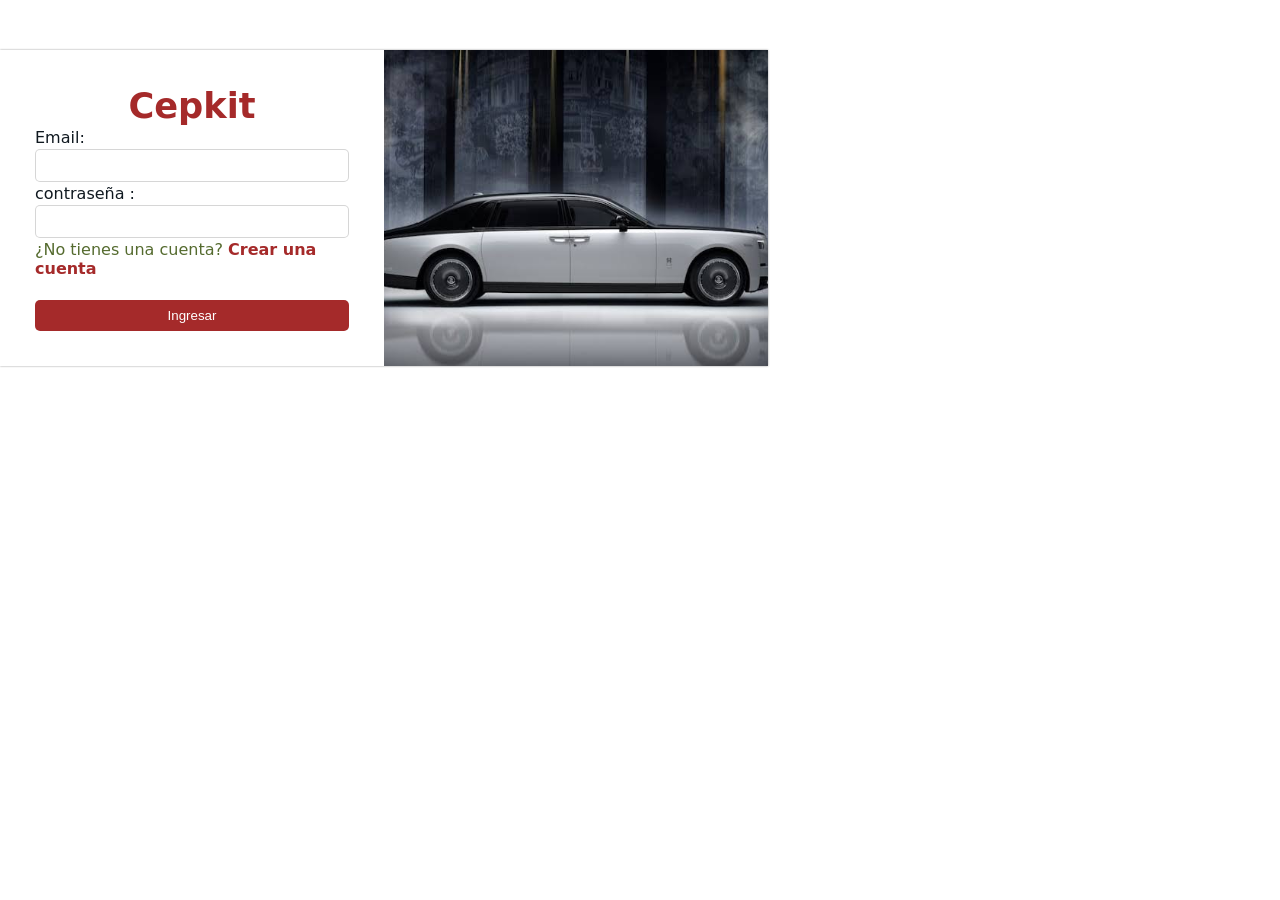
<file: index.html>
<!DOCTYPE html>
<html lang="en">
<head>
    <meta charset="UTF-8">
    <meta name="viewport" content="width=device-width, initial-scale=1.0">
    <title>CepKit</title>
    <link rel="stylesheet" href="CSS/estilo.css">
</head>
<body>
    <main class="contenedor-global">
        <section class="panel-derecha">
            <div class="formulario">
                <form action="">
                    <h2>Cepkit</h2>
                    <label for ="">Email:</label>
                    <input type="email" required>
                    <label for="">contraseña :</label>
                    <input type="password" required>
                    <p>¿No tienes una cuenta? <a href="registro.html">Crear una cuenta</a></p>
                    <div class="botones">
                        <input type="submit" value="Ingresar">
                    </div>
                </form>
            </div>
        </section>
        <section class="panel-izquierda"></section>
    </main>
</body>
</html>
</file>
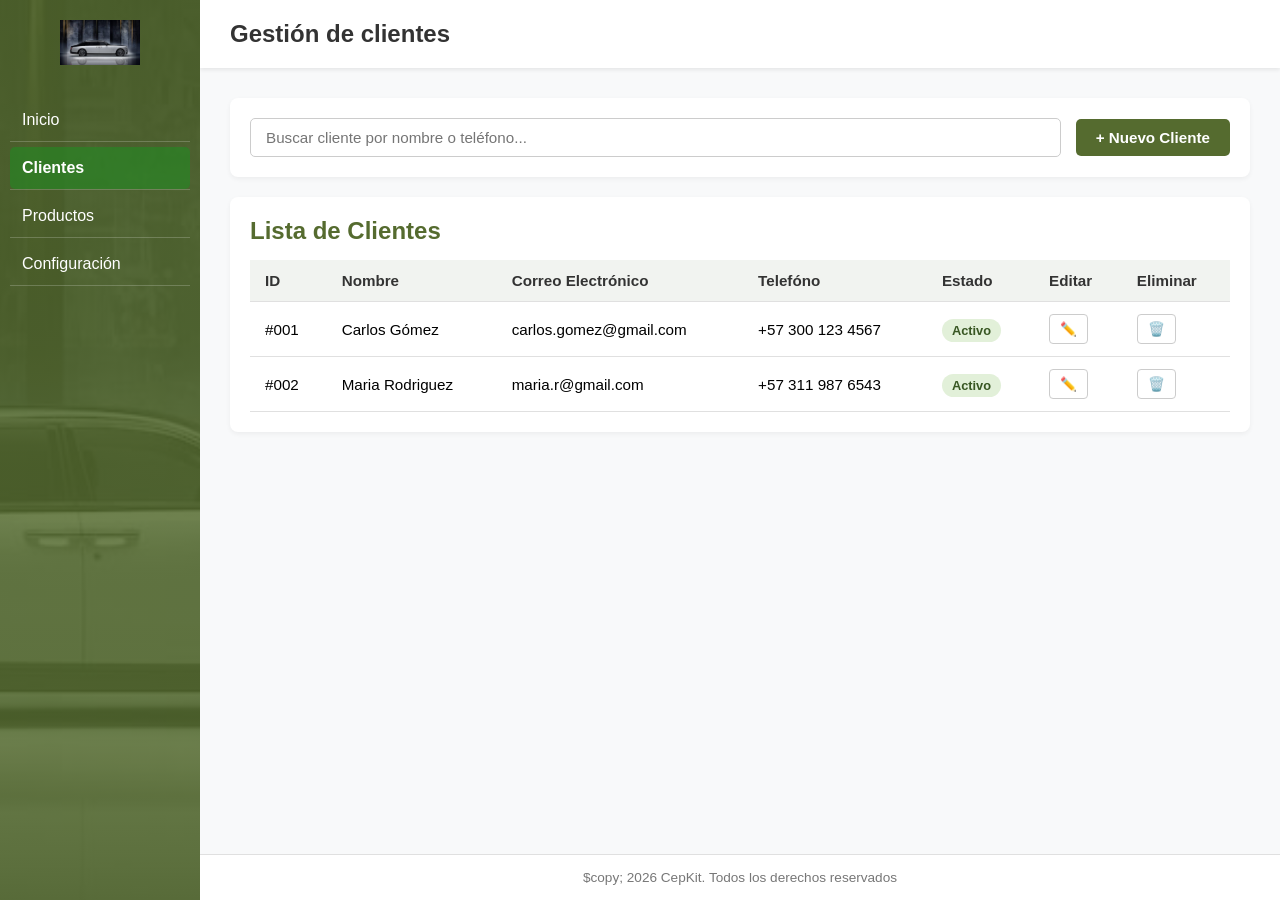
<file: clientes.html>
<!DOCTYPE html>
<html lang="es">
<head>
    <meta charset="UTF-8">
    <meta name="viewport" content="width=device-width, initial-scale=1.0">
    <title>CepKit</title>
    <link rel="stylesheet" href="CSS/inicio.css">
    <link rel="stylesheet" href="CSS/clientes.css">
</head>
<body>
    
    <!-- Menú lateral navegable-->
     <nav class="menu">
        <div class="logo">
            <img src="images/images.jpg" alt="logo de CepKit">
        </div>
        <ul>
            <li><a href="index.html">Inicio</a></li>
            <li><a href="clientes.html" class="active">Clientes</a></li>
            <li><a href="productos.html">Productos</a></li>
            <li><a href="configuración.html">Configuración</a></li>
        </ul>
     </nav>

     <!--Contenedor principal de la derecha-->
     <div class="main-wrapper">

        <!-- Banner superior-->
         <header class="banner">
            <h1>Gestión de clientes</h1>
         </header>

     <!--Contenido principal -->
     <main class="content">

        <!--Acciones y filtro-->
        <section class="actions-bar card">
            <input type="text" placeholder="Buscar cliente por nombre o teléfono..." class="search-input">
            <!--Botón que abre la ventana emergente-->
            <button class="btn btn-primary" onclick="openmodal()">+ Nuevo Cliente</button>
        </section>

        <!--Tabla de Clientes-->
        <section class="card table-container">
            <h2>Lista de Clientes</h2>
            <table class="data-table">
                <thead>
                    <tr>
                        <th>ID</th>
                        <th>Nombre</th>
                        <th>Correo Electrónico</th>
                        <th>Telefóno</th>
                        <th>Estado</th>
                        <th>Editar</th>
                        <th>Eliminar</th>
                    </tr>
                </thead>
                <tbody>
                    <tr>
                        <td>#001</td>
                        <td>Carlos Gómez</td>
                        <td>carlos.gomez@gmail.com</td>
                        <td>+57 300 123 4567</td>
                        <td><spam class="badge badge-success">Activo</spam></td>
                        <td>
                            <button class="btn-icon">✏️ </button>
                        </td>
                        <td>
                            <button class="btn-icon btn-danger">🗑️</button>
                        </td>
                    </tr>
                    <tr>
                        <td>#002</td>
                        <td>Maria Rodriguez</td>
                        <td>maria.r@gmail.com</td>
                        <td>+57 311 987 6543</td>
                        <td><spam class="badge badge-success">Activo</spam></td>
                        <td>
                            <button class="btn-icon">✏️ </button>
                        </td>
                        <td>
                            <button class="btn-icon btn-danger">🗑️</button>
                        </td>
                    </tr>

                </tbody>
            </table>
        </section>

     </main>
     <!--Pie de página-->
     <footer>
        <p>$copy; 2026 CepKit. Todos los derechos reservados</p>
     </footer>

     </div>

     <!--Ventana Emergente (Modal) para registrar Cliente-->
     <div id="modalCliente" class="modal">
        <div class="model-header">
            <h2>Registar Nuevo Cliente</h2>
            <spam class="close-btn" onclick="closeModal()">&times;</spam>
        </div>

        <form id="form-cliente" onsubmit="guardarCliente(event)">
            <div class="modal.body">
                <label for="nombre">Nombre Completo *</label>
                <input type="text" id="nombre" placeholder="Ej: Juan Pérez" required>
            </div>
        </form>
     </div>

     <!--Script sencillo para interactuar con la vnetana-->
     <script>
        function openmodal() {
            document.getElementById("modalCliente").style.display = "flex";
        }

        function closeModal(){
            document.getElementById("modalCliente").style.display = "none";
        }

        //Cierra la ventana si se hace cick fuera del contenido
        window.onclick= function(event){
            const modal = document.getElementById("modalCliente");
            if(event.target === modal) {
                closeModal()
            }
        }

        function guardarCliente(event) {
            event.preventDefault();
            alert("¡Cliente guardado exitosamente");
            closeModal();
            document.getElementById("formCliente").resert();
        }
     </script>
</body>
</html>
</file>
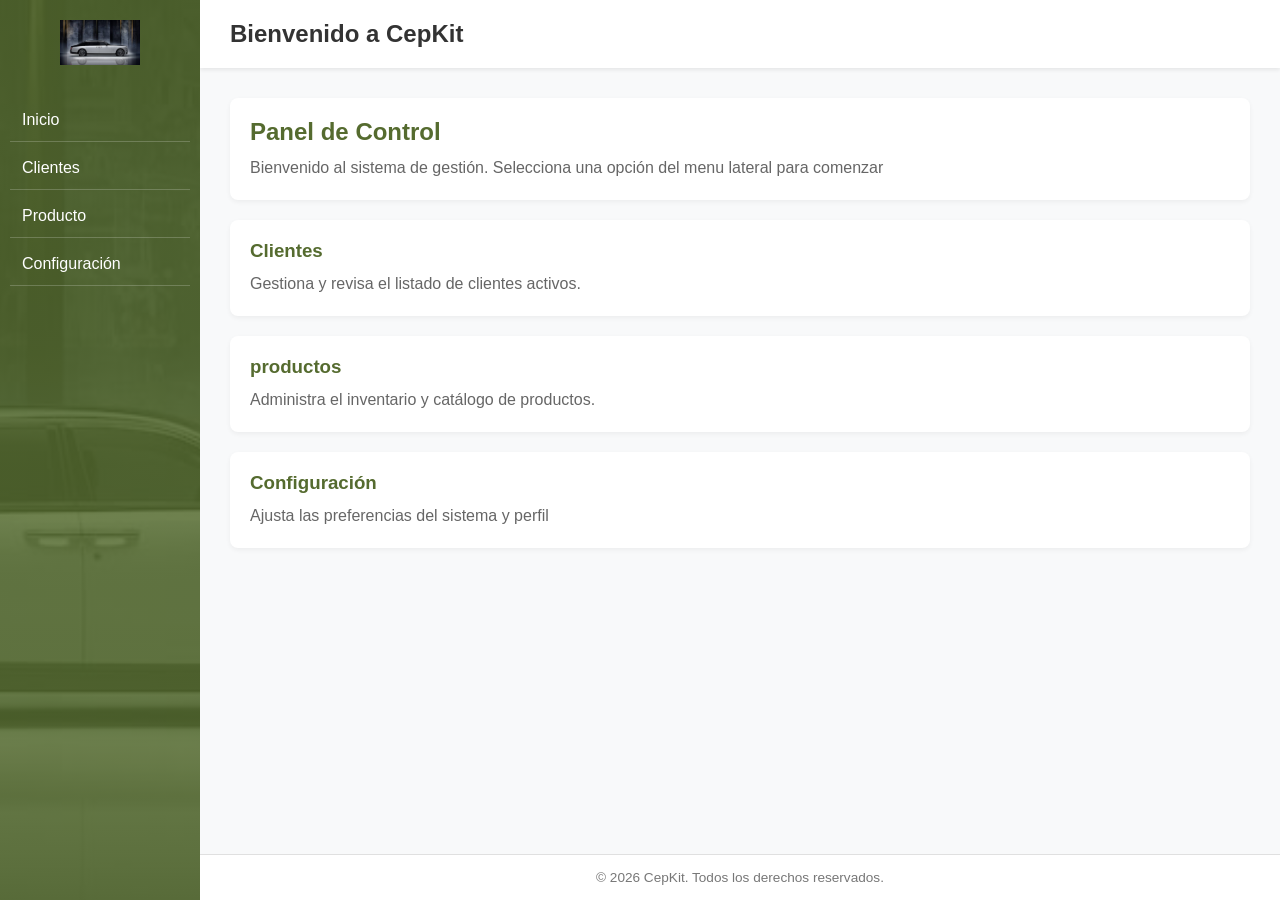
<file: inicio.html>
<!DOCTYPE html>
<html lang="en">
<head>
    <meta charset="UTF-8">
    <meta name="viewport" content="width=device-width, initial-scale=1.0">
    <title>CepKit</title>
    <link rel="stylesheet" href="CSS/inicio.css">
</head>
<body>
    
    <!--Menu lateral navegable-->
    <nav class="menu">
        <div class="logo">
            <img src="images/images.jpg">
        </div>
        <ul class="">

            <li><a href="inicio.html">Inicio</a></li>
            <li><a href="clientes.html">Clientes</a></li>
            <li><a href="productos.html">Producto</a></li>
            <li><a href="configuracion.html">Configuración</a></li>
        </ul>
    </nav>

    <!-- Contenido principal de la derecha-->
     <div class="main-wrapper">
        <!-- Banner superior-->
        <header class="banner">
            <h1>Bienvenido a CepKit</h1>
        </header>
        
        <!-- Contenido principal-->
         <main class="content">
            <section class="card">
                <h2>Panel de Control</h2>
                <p>Bienvenido al sistema de gestión. Selecciona una opción del menu lateral para comenzar </p>
            </section>

            <section class="grid-cards">
                <div class="card">
                    <h3>Clientes</h3>
                    <p>Gestiona y revisa el listado de clientes activos.</p>
                </div>
                <div class="card">
                    <h3>productos</h3>
                    <p>Administra el inventario y catálogo de productos.</p>
                </div>
                <div class="card">
                    <h3>Configuración</h3>
                    <p>Ajusta las preferencias del sistema y perfil</p>
                </div>
            </section>
        </main>

        <!--Pie de página-->
        <footer>
            <p>&copy; 2026 CepKit. Todos los derechos reservados.</p>
        </footer>

     </div>

</body>
</html>
</file>
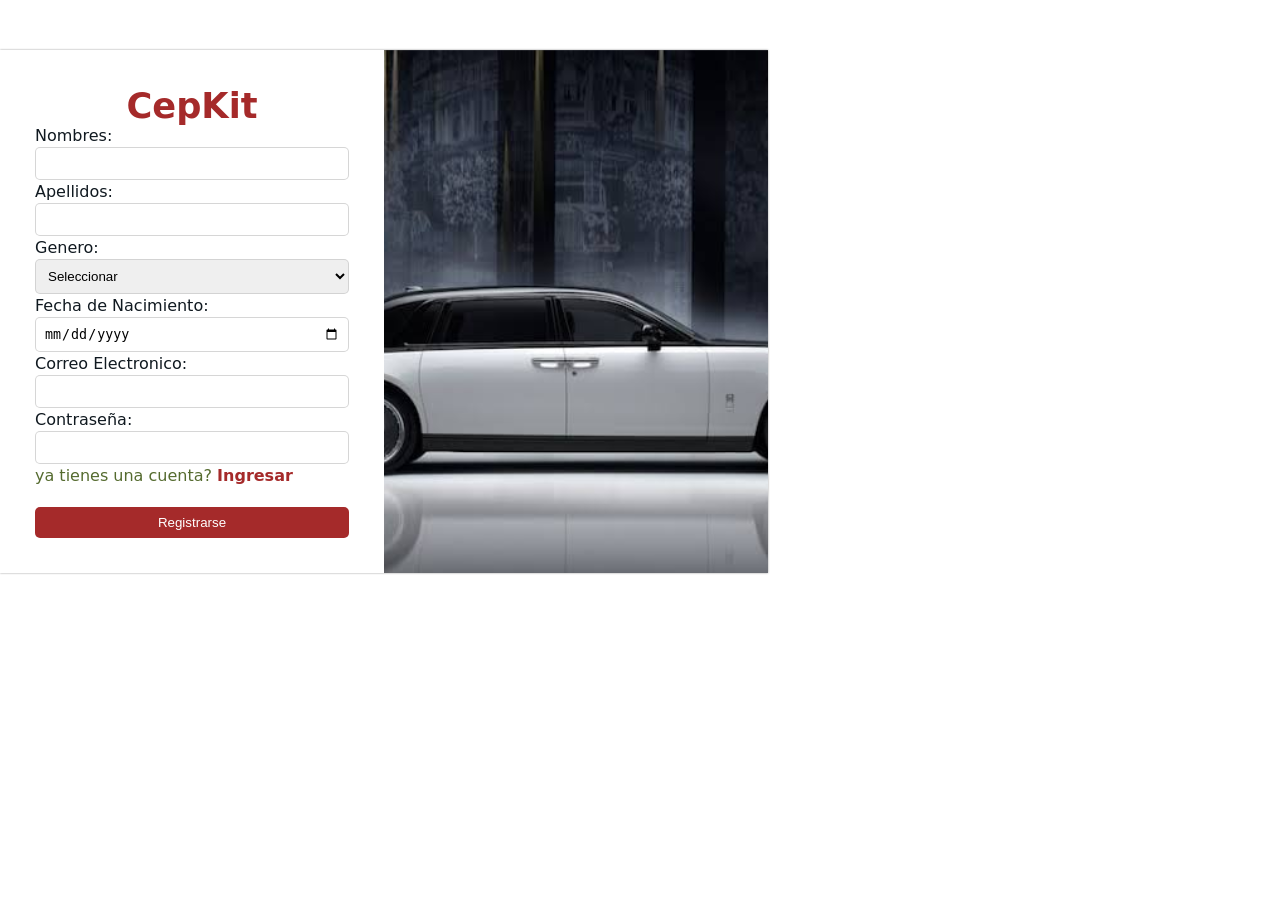
<file: registro.html>
<!DOCTYPE html>
<html lang="en">
<head>
    <meta charset="UTF-8">
    <meta name="viewport" content="width=device-width, initial-scale=1.0">
    <title>CepKit</title>
    <link rel="stylesheet" href="CSS/estilo.css">
</head>
<body>
    <main class="contenedor-global">
        <section class="panel-derecha">
            <div class="formulario">
            <h2>CepKit</h2>
            <form action="">
                <label for="">Nombres:</label>
                <input type="text" required>

                <label for="">Apellidos:</label>
                <input type="text" required>

                <label for="">Genero:</label>
                <select name="" id="">
                    <option value="">Seleccionar</option>
                    <option value="">Femenino</option>
                    <option value="">Masculino</option>
                </select>

                <label for="">Fecha de Nacimiento: </label>
                <input type="date" required>

                <label for="">Correo Electronico: </label>
                <input type="email" required>

                <label for="">Contraseña: </label>
                <input type="password" required>

                <p>ya tienes una cuenta? <a href="index.html">Ingresar</a></p>

                <div class="botones">
                    <input type="submit" value="Registrarse">
                </div>
            </form>
            </div>
        </section>
        <section class="panel-izquierda"></section>
    </main>
</body>
</html>
</file>
<file: CSS/estilo.css>
*{
    margin:0;
    padding:0;
    box-sizing:border-box;
}

body {
    font-family:system-ui, -apple-system, BlinkMacSystemFont, 'Segoe UI', Roboto, Oxygen, Ubuntu, Cantarell, 'Open Sans', 'Helvetica Neue', sans-serif;
    color: #101920;
    justify-items:center;
}

.contenedor-global {
    display:flex;
    width: 60%;
    margin-top: 50px;
    box-shadow:0px 0px 2px rgba(0, 0,0,0.4);
}

.contenedor-global section{
    width: 50%;
    padding:35px;
}

.panel-derecha {
    display:block;
}


.formulario h2{
    color: #a52a2a;
    text-align: center;
    font-size:2.2rem;
    font-weight:bold;
}


.formulario p{
    color:#556b2f;
    text-align:center;
}

.formulario form {
    display:flex;
    flex-direction:column;
    gap: 2px;
}

.formulario form label{
    width: 100%;
    font-weight: 200;
}

.formulario form input, select{
    width: 100%;
    padding: 8px;
    border:1px solid #cccc;
    border-radius: 5px;
}

.formulario form p{
    text-align: left;
}

.formulario form a{
    color: #a52a2a;
    text-decoration: none;
    font-weight: bold;
}

.formulario form a:hover {
    text-decoration: underline;
}

.botones{
     display: flex;
    margin-top:20px;
}

.botones input[type="submit"] {
    background-color: #a52a2a;
    color: white;
    border:none;
}

.botones input[type="submit"]:hover {
    background-color: #8b2424;
}

.botones input [type="resert"]{
    background-color: white;
    color: #a52a2a;
    border: 1px solid #a52a2a;
}

.formulario form input[type="resert"]:hover {
    background-color: #f5f5f5;
}

.panel-izquierda {
    background-image: url("../images/images.jpg");
    background-size: cover;
    background-position: center;
}
</file>
<file: CSS/inicio.css>
*{
    margin: 0;
    padding: 0;
    box-sizing: border-box;
}

body{
    font-family: Arial, Helvetica, sans-serif;
    display: flex;
    background-color: #f8f9fa;
    min-height: 100vh;
}

/* --- Menú Lateral ---*/
.menu{
    background-image: linear-gradient(rgba(85,107,47,0.85), rgba(85,107,47,0.85)),url("../images/images.jpg");
    background-size: cover;
    background-position: center;
    width: 200px;
    min-width: 200px;
    height: 100vh;
    position: sticky;
    top: 0;
    padding: 20px 10px;
}

.logo{
    text-align: center;
    margin-bottom: 30px;
}

.logo img {
    width: 80px;
    height: auto;
}

.menu ul{
    list-style: 5px;
}

.menu ul li{
    margin-bottom: 5px;
    border-bottom: 0.5px solid rgba(255,255,255,0.2);
}

.menu ul li a {
    display: block;
    color: white;
    text-decoration: none;
    padding: 12px;
    border-radius: 5px;
    transition: background-color 0.3s ease;
}

.menu ul li a:hover {
    background-color: rgba(34, 139, 34, 0.5px);
}

/*--- Estructura Contenido Principal ---*/

.main-wrapper {
    flex: 1;
    display: flex;
    flex-direction: column;
    min-height: 100vh;
}

/*--- Header / Banner ---*/

.banner {
    background-color: #ffffff;
    padding: 20px 30px;
    box-shadow: 0px 2px 4px rgba(0, 0, 0, 0.08);
    display: flex;
    align-items: center;
}

.banner h1 {
    font-size: 1.5rem;
    color: #333;
}

/*--- Sección de Contenido ---*/
.content {
    padding: 30px;
    flex:1;
}

.card{
    background-color: #ffffff;
    padding: 20px;
    border-radius: 8px;
    box-shadow: 0 2px 5px rgba(0,0,0, 0.05);
    margin-bottom: 20px;
}

.card h2, .card h3 {
    margin-bottom: 10px;
    color: #556b2f;
}

.card p {
    color: #666;
    line-height: 1.5;
}

.grid-card {
    display: grid;
    grid-template-columns: repeat(auto-fit,minmax(220px, 1fr));
    gap: 20px;
}

/*--- Footer ---*/
footer {
    background-color: #ffffff;
    text-align: center;
    padding: 15px;
    font-size: 0.85rem;
    color: #777;
    border-top: 1px solid #e0e0e0;
}

.formulario p {
    color: #556b2f;
    text-align: center;
}

.formulario form {
    display: flex;
    flex-direction: column;
    gap: 2px;
}

.formulario form label {
    width: 100%;
    font-weight: 200;
}

.formulario form input, select {
    width: 100%;
    padding: 8px;
    border: 1px solid #ccc;
    border-radius: 5px;
}

.formulario form p {
    text-align: left;
}

.formulario form a {
    color: #a52a2a;
    text-decoration: none;
    font-weight: bold;
}

.formulario form a:hover {
    text-decoration: underline;
}

.botones {
    display: flex;
    margin-top: 20px;
}

.botones input [type="submit"] {
    background-color: #a52a2a;
    color: white;
    border: none;
}

.botones input[type="submit"]:hover {
    background-color: #8b2424;
}

.botones input [type="resert"] {
    background-color: white;
    color: #a52a2a;
    border: 1px solid #a52a2a;
}

.botones input[type="resert"]:hover {
    background-color: #8b2424;
}

.panel-izquierda {
    background-image: url("../images/images.jpg");
    background-size: cover;
    background-position: center;
}
</file>
<file: CSS/clientes.css>
.actions-bar {
    display: flex;
    justify-content: space-between;
    align-items: center;
    gap: 15px;
    flex-wrap: wrap;
}

.search-input {
    flex: 1;
    min-width: 250px;
    padding: 10px 15px;
    border: 1px solid #ccc;
    border-radius: 5px;
    font-size: 0.95rem;
    outline: none;
    transition: border-color 0.3s;
}

.search-input:focus {
    border-color: #556B2F;
}

/* --- Botones --- */
.btn {
    padding: 10px 20px;
    border: none;
    border-radius: 5px;
    font-size: 0.95rem;
    font-weight: bold;
    cursor: pointer;
    transition: background-color 0.3s ease;
}

.btn-primary {
    background-color: #556B2F;
    color: white;
}

.btn-primary:hover {
    background-color: #3e4f22;
}

.btn-icon {
    padding: 6px 10px;
    border: 1px solid #ccc;
    background-color: #fff;
    border-radius: 4px;
    cursor: pointer;
    font-size: 0.85rem;
    margin-right: 4px;
    transition: background-color 0.2s;
}

.btn-icon:hover {
    background-color: #f0f0f0;
}

.btn-danger:hover {
    background-color: #ffe6e6;
    border-color: #d9534f;
    color: #d9534f;
}

/* --- Tabla de Datos --- */
.table-container {
    overflow-x: auto;
}

.data-table {
    width: 100%;
    border-collapse: collapse;
    margin-top: 15px;
    font-size: 0.95rem;
  
}

.data-table th,
.data-table td {
    padding: 12px 15px;
    text-align: left;
    border-bottom: 1px solid #e0e0e0;
}

.data-table th {
    background-color: #f1f3f0;
    color: #333;
    font-weight: bold;
}

.data-table tbody tr:hover {
    background-color: #f9fbf8;
}

/* --- Etiquetas de estado (Badges) --- */
.badge {
    padding: 4px 10px;
    border-radius: 12px;
    font-size: 0.8rem;
    font-weight: bold;
}

.badge-success {
    background-color: #e2f0d9;
    color: #385723;
}

.badge-warning {
    background-color: #fff2cc;
    color: #b25900;
}

/* --- Marcador de enlace activo en menú --- */
.menu ul li a.active {
    background-color: rgba(34, 139, 34, 0.6);
    font-weight: bold;
}

/* --- VENTANA EMERGENTE (MODAL) --- */
.modal {
    display: none; /* Oculto por defecto */
    position: fixed;
    top: 0;
    left: 0;
    width: 100%;
    height: 100%;
    background-color: rgba(0, 0, 0, 0.5); /* Fondo oscuro semitransparente */
    justify-content: center;
    align-items: center;
    z-index: 1000;
}

.modal-content {
    background-color: #ffffff;
    width: 90%;
    max-width: 500px;
    border-radius: 8px;
    box-shadow: 0 4px 15px rgba(0, 0, 0, 0.2);
    overflow: hidden;
    animation: fadeIn 0.3s ease;
}

/* Animación de entrada */
@keyframes fadeIn {
    from {
        opacity: 0;
        transform: translateY(-20px);
    }
    to {
        opacity: 1;
        transform: translateY(0);
    }
}

.modal-header {
    background-color: #556B2F;
    color: white;
    padding: 15px 20px;
    display: flex;
    justify-content: space-between;
    align-items: center;
}

.modal-header h2 {
    font-size: 1.2rem;
    margin: 0;
}

.close-btn {
    font-size: 1.5rem;
    cursor: pointer;
    color: white;
    transition: color 0.2s;
}

.close-btn:hover {
    color: #ddd;
}

.modal-body {
    padding: 20px;
}

.form-group {
    margin-bottom: 15px;
}

.form-group label {
    display: block;
    margin-bottom: 5px;
    font-weight: bold;
    color: #333;
    font-size: 0.9rem;
}

.form-group input,
.form-group select {
    width: 100%;
    padding: 10px;
    border: 1px solid #ccc;
    border-radius: 5px;
    font-size: 0.95rem;
    outline: none;
    transition: border-color 0.3s;
}

.form-group input:focus,
.form-group select:focus {
    border-color: #556B2F;
}

.modal-footer {
    padding: 15px 20px;
    background-color: #f8f9fa;
    display: flex;
    justify-content: flex-end;
    gap: 10px;
    border-top: 1px solid #e0e0e0;
}

.btn-secondary {
    background-color: #6c757d;
    color: white;
}

.btn-secondary:hover {
    background-color: #5a6268;
}
</file>
